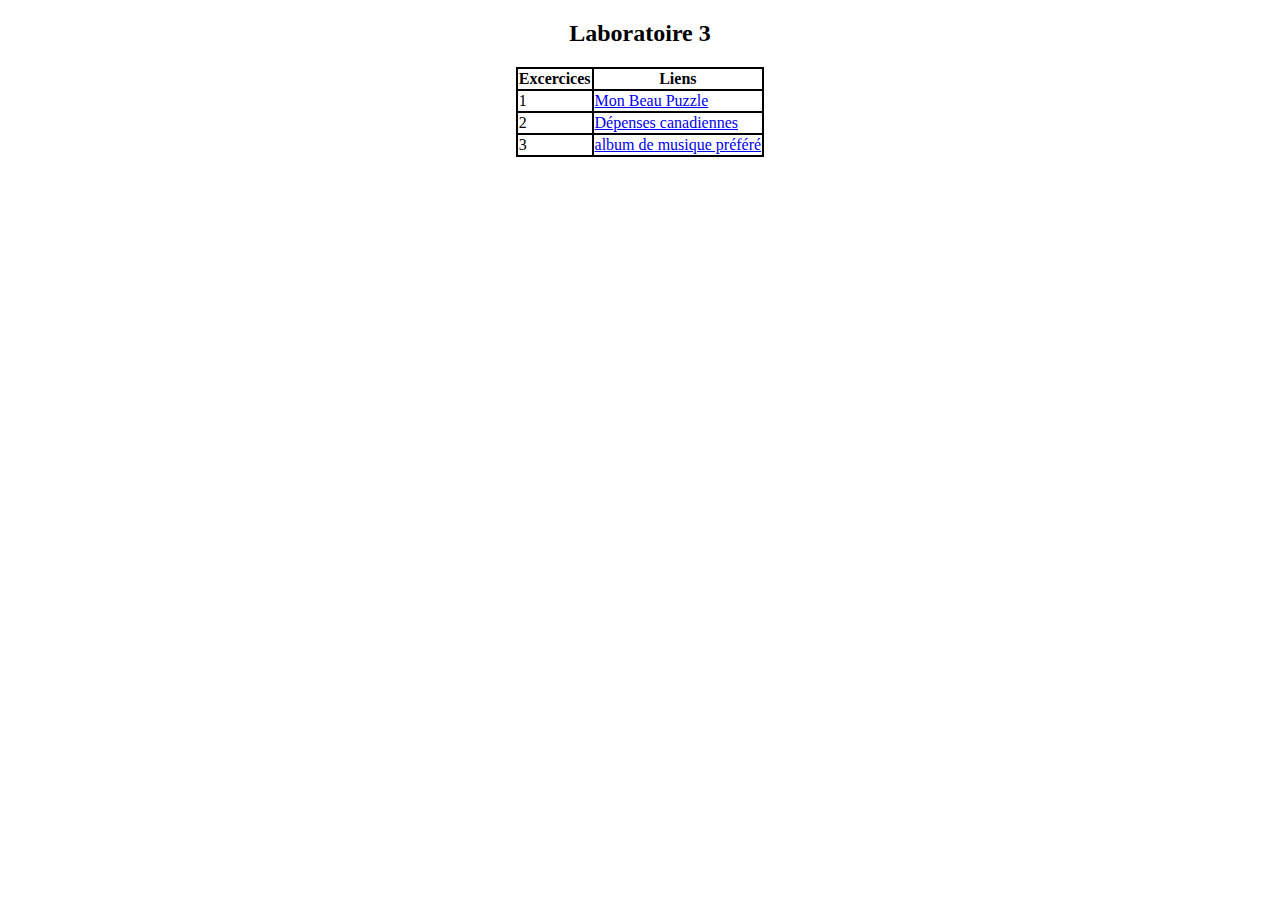
<file: index.html>
<!DOCTYPE html>
<html lang="fr">
    <head>
        <meta charset="UTF-8">
        <title>Laboratoire 3</title>
        <link rel="stylesheet" href="styleindex.css">
    </head>
    <h2>Laboratoire 3</h2>
    <body>
        <table>
            <tr>
                <th>Excercices</th>
                <th>Liens</th>
            </tr>
            <tr>
                <td>1</td>
                <td><a href="excercice1.html">Mon Beau Puzzle</a></td>
            </tr>
            <tr>
                <td>2</td>
                <td><a href="excercice2.html">Dépenses canadiennes</a></td>
            </tr>
            <tr>
                <td>3</td>
                <td><a href="excercice3.html">album de musique préféré</a> </td>
            </tr>
        </table>
    </body>
</html>
</file>
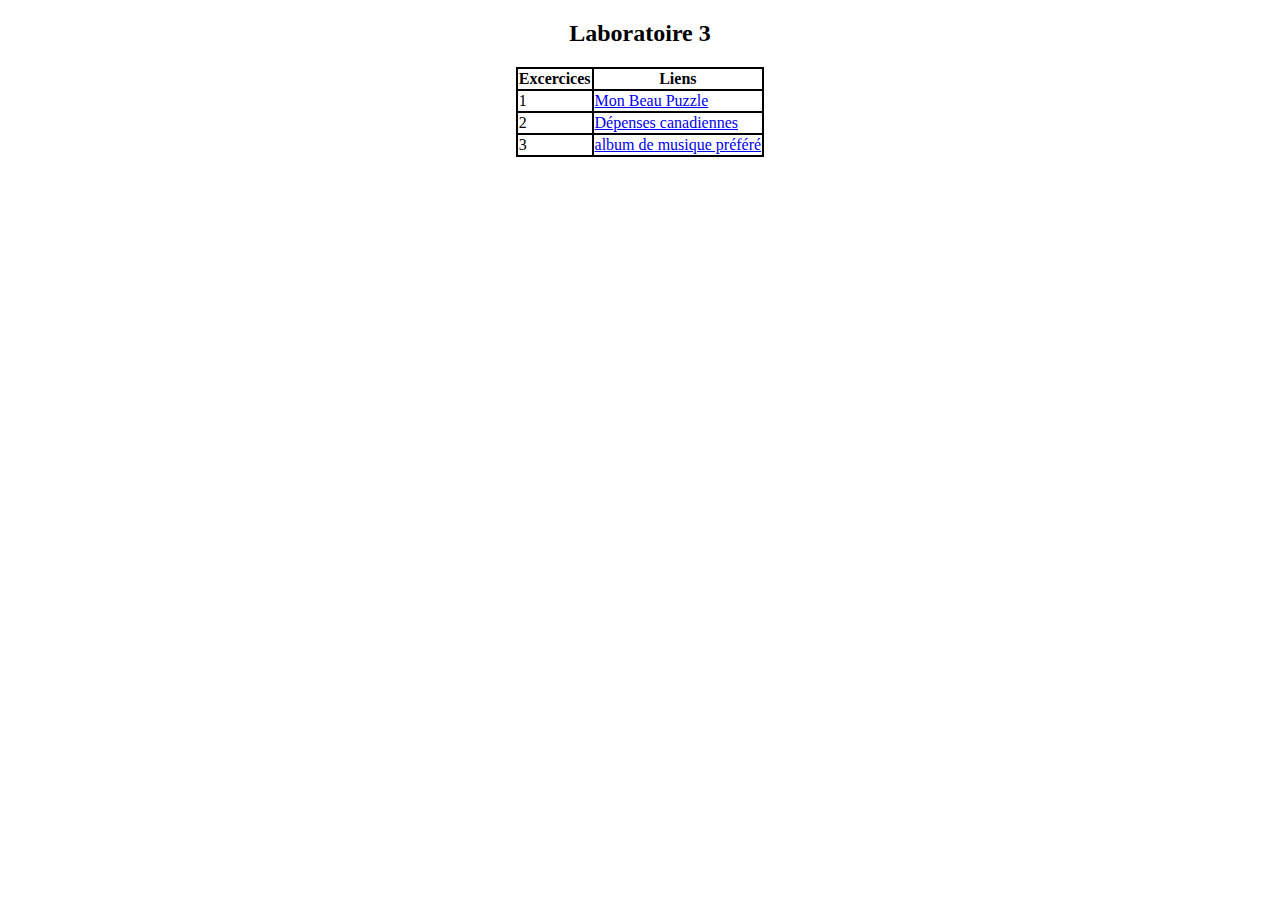
<file: index1/index.html>
<!DOCTYPE html>
<html lang="fr">
    <head>
        <meta charset="UTF-8">
        <title>Laboratoire 3</title>
        <link rel="stylesheet" href="styleindex.css">
    </head>
    <h2>Laboratoire 3</h2>
    <body>
        <table>
            <tr>
                <th>Excercices</th>
                <th>Liens</th>
            </tr>
            <tr>
                <td>1</td>
                <td><a href="ex1.html">Mon Beau Puzzle</a></td>
            </tr>
            <tr>
                <td>2</td>
                <td><a href="ex2.html">Dépenses canadiennes</a></td>
            </tr>
            <tr>
                <td>3</td>
                <td><a href="ex3.html">album de musique préféré</a> </td>
            </tr>
        </table>
    </body>
</html>
</file>
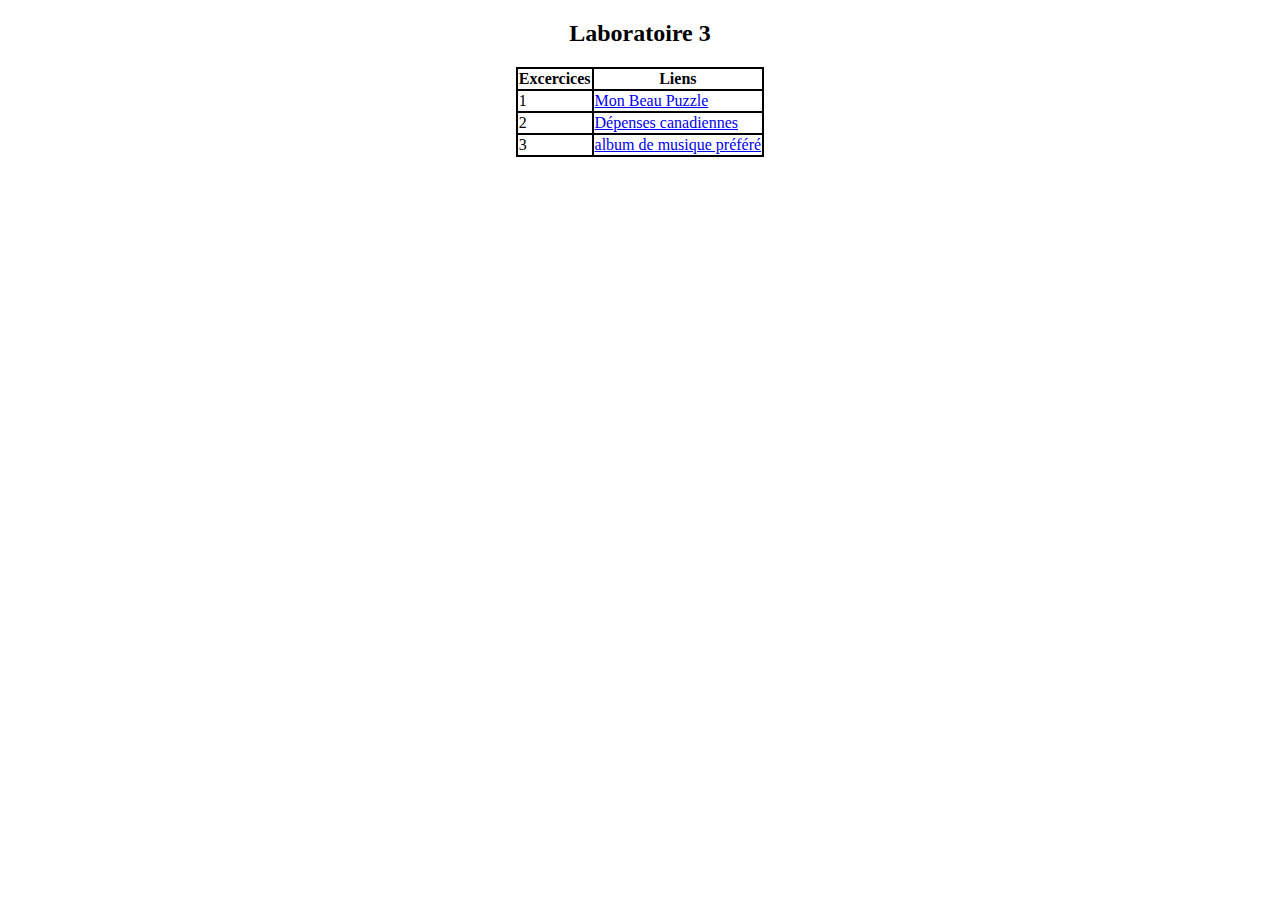
<file: labo3/index.html>
<!DOCTYPE html>
<html lang="fr">
    <head>
        <meta charset="UTF-8">
        <title>Laboratoire 3</title>
        <link rel="stylesheet" href="styleindex.css">
    </head>
    <body>
        <h2>Laboratoire 3</h2>
        <table>
            <tr>
                <th>Excercices</th>
                <th>Liens</th>
            </tr>
            <tr>
                <td>1</td>
                <td><a href="excercice1.html">Mon Beau Puzzle</a></td>
            </tr>
            <tr>
                <td>2</td>
                <td><a href="excercice2.html">Dépenses canadiennes</a></td>
            </tr>
            <tr>
                <td>3</td>
                <td><a href="excercice3.html">album de musique préféré</a> </td>
            </tr>
        </table>
    </body>
</html>
</file>
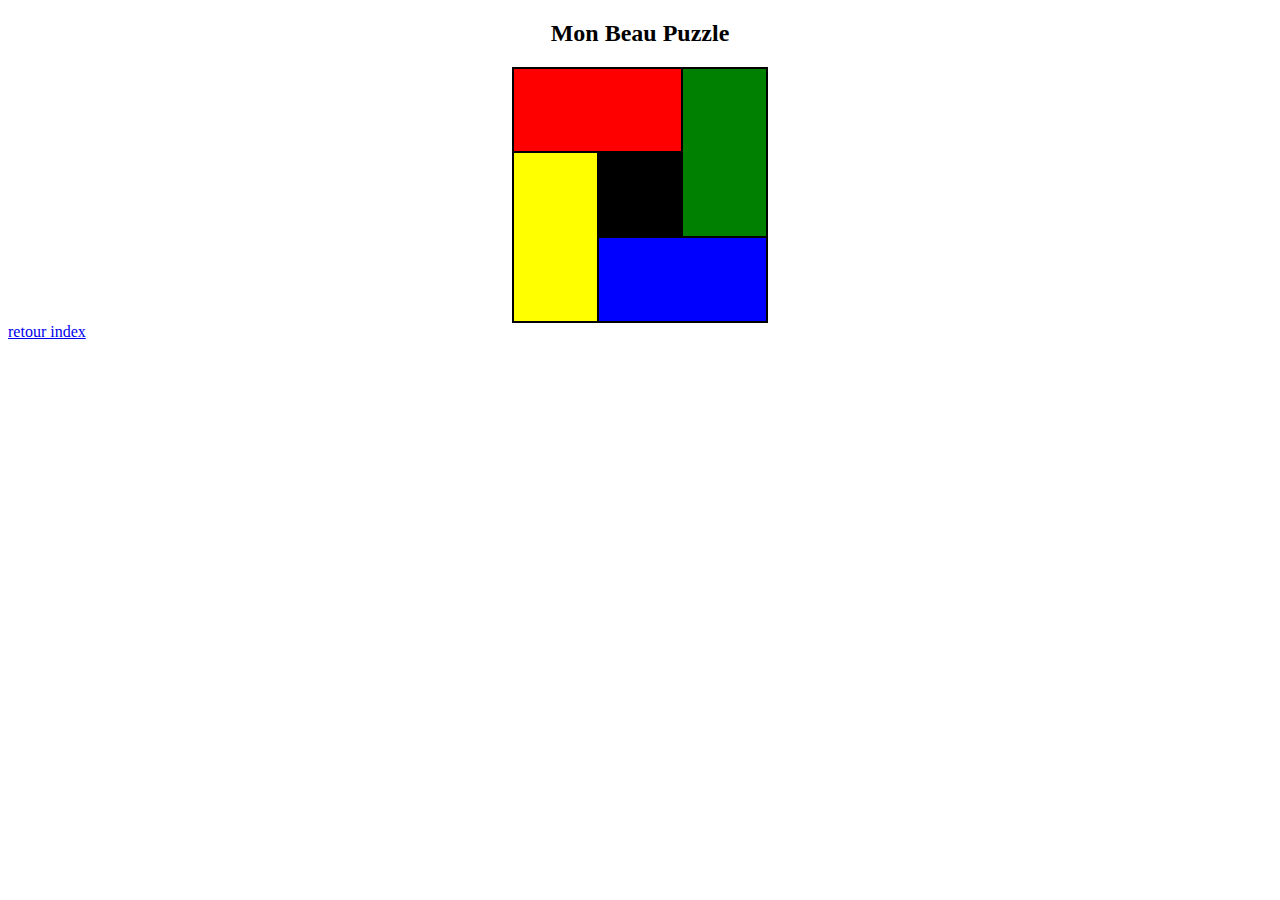
<file: excercice1.html>
<!DOCTYPE html>
<html lang="fr">
    <head>
        <meta charset="UTF-8"/>
        <title>Mon Beau Puzzle</title>
        <link rel="stylesheet" href="styleex1.css">
    </head>
    <body>
        <h2>Mon Beau Puzzle</h2>
        <table>
            <tr>
                <td colspan="2" style="background-color: red;"></td>
                <td rowspan="2" style="background-color:green;"></td>
            </tr>
            <tr>
                <td rowspan="2" style="background-color: yellow;"></td>
                <td style="background-color: black;"></td>
            </tr>
            <tr>
                <td colspan="2"style="background-color: blue;"></td>
            </tr>
        </table>
        <a href="index.html">retour index</a>
    </body>
</html>
</file>
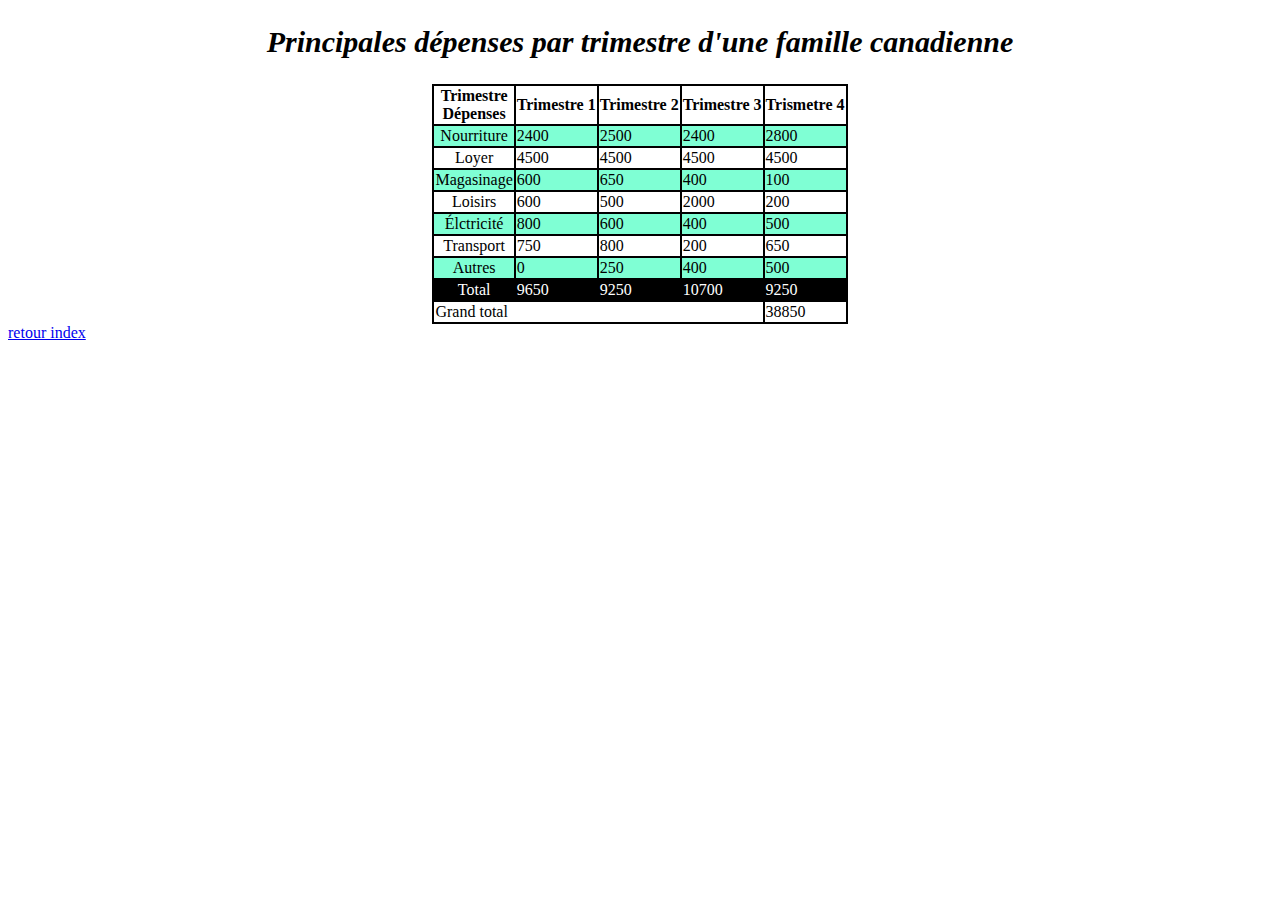
<file: excercice2.html>
<!DOCTYPE html>
<html lang="fr">
    <head>
        <meta charset="UTF-8">
        <title>Laboratoire 3</title>
        <link rel="stylesheet" href="styleex2.css">
    </head>
    <body>
        <h2>Principales dépenses par trimestre d'une famille canadienne</h2>
        <table>
            <tr>
                <th>Trimestre <br> Dépenses</th>
                <th>Trimestre 1</th>
                <th>Trimestre 2</th>
                <th>Trimestre 3</th>
                <th>Trismetre 4</th>
            </tr>
            <tr style="background-color: aquamarine;">
                <td style="text-align: center;">Nourriture</td>
                <td>2400</td>
                <td>2500</td>
                <td>2400</td>
                <td>2800</td>
            </tr>
            <tr>
                <td style="text-align: center;">Loyer</td>
                <td>4500</td>
                <td>4500</td>
                <td>4500</td>
                <td>4500</td>
            </tr>
            <tr style="background-color: aquamarine;">
                <td style="text-align: center;">Magasinage</td>
                <td>600</td>
                <td>650</td>
                <td>400</td>
                <td>100</td>
            </tr>
            <tr>
                <td style="text-align: center;">Loisirs</td>
                <td>600</td>
                <td>500</td>
                <td>2000</td>
                <td>200</td>
            </tr>
            <tr style="background-color: aquamarine;">
                <td style="text-align: center;">Élctricité</td>
                <td>800</td>
                <td>600</td>
                <td>400</td>
                <td>500</td>
            </tr>
            <tr>
                <td style="text-align: center;">Transport</td>
                <td>750</td>
                <td>800</td>
                <td>200</td>
                <td>650</td>
            </tr>
            <tr style="background-color: aquamarine;">
                <td style="text-align: center;">Autres</td>
                <td>0</td>
                <td>250</td>
                <td>400</td>
                <td>500</td>
            </tr>
            <tr style="background-color: black;color: white;">
                <td style="text-align: center;">Total</td>
                <td>9650</td>
                <td>9250</td>
                <td>10700</td>
                <td>9250</td>
            </tr style="background-color: aquamarine;">
            <td colspan="4">Grand total</td>
            <td>38850</td>
        </table>
        <a href="index.html">retour index</a>
    </body>
</html>
</file>
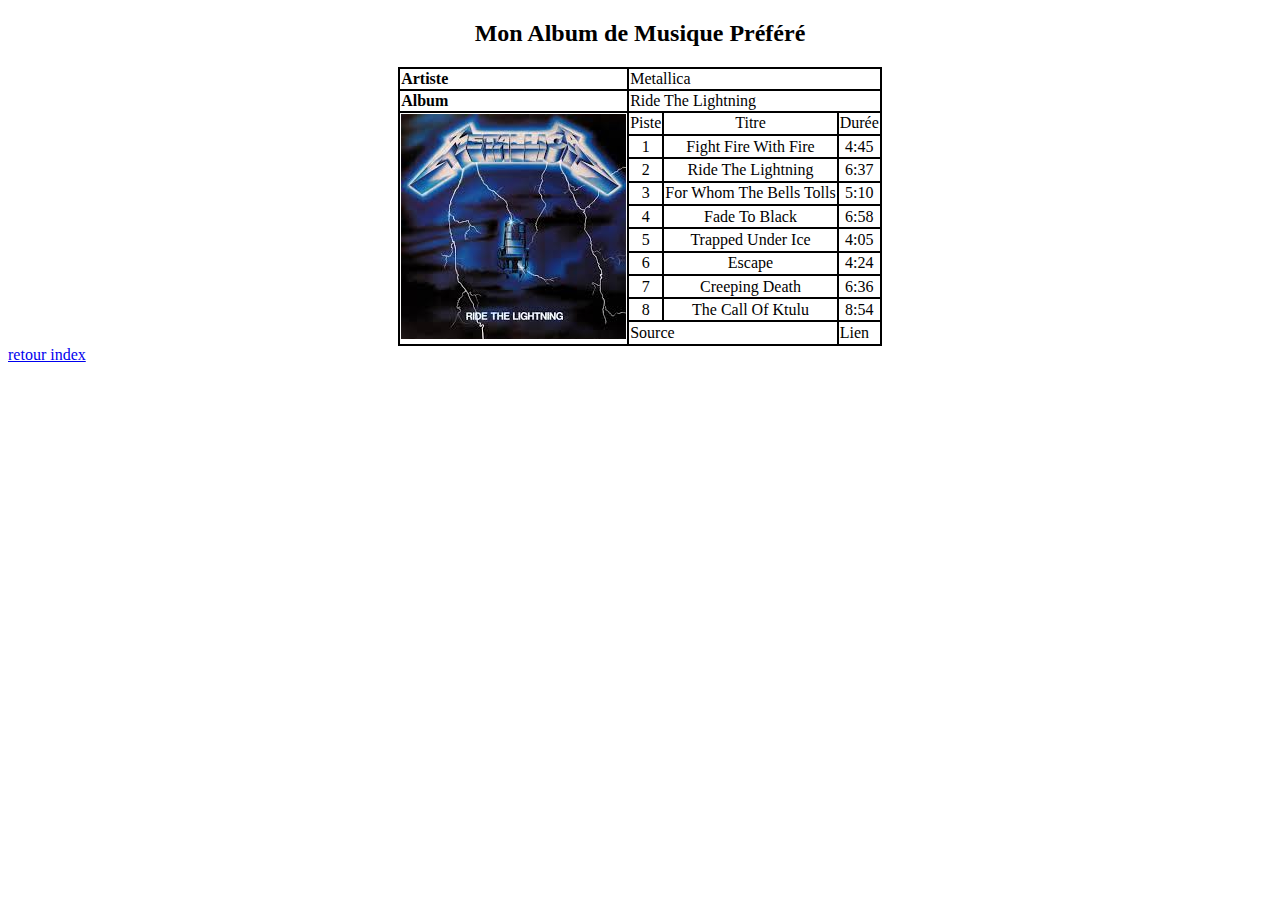
<file: excercice3.html>
<!DOCTYPE html>
<html lang="fr">
    <head>
        <meta charset="UTF-8"/>
        <title></title>
        <link rel="stylesheet" href="styleex3.css">
    </head>
    <body>
        <h2>Mon Album de Musique Préféré</h2>
        <table>
            <tr style="text-align: left;">
                <th colspan="4">Artiste</th>
                <td colspan="5">Metallica</td>
            </tr>
            <tr style="text-align: left;">
                <th colspan="4">Album</th>
                <td colspan="5">Ride The Lightning</td>
            </tr>
            <tr style="text-align: center;">
                <td rowspan="12" colspan="4"><img src="metallica.jpg" alt="imagealbum" style="height: 256; width: 256;"></td>
                <td>Piste</td>
                <td colspan="3">Titre</td>
                <td>Durée</td>
            </tr>
            <tr style="text-align: center;">
                <td>1</td>
                <td colspan="3">Fight Fire With Fire</td>
                <td>4:45</td>
            </tr>
            <tr style="text-align: center;">
                <td>2</td>
                <td colspan="3">Ride The Lightning</td>
                <td>6:37</td>
            </tr>
            <tr style="text-align: center;">
                <td>3</td>
                <td colspan="3">For Whom The Bells Tolls</td>
                <td>5:10</td>
            </tr>
            <tr style="text-align: center;">
                <td>4</td>
                <td colspan="3">Fade To Black</td>
                <td>6:58</td>
            </tr>
            <tr style="text-align: center;">
                <td>5</td>
                <td colspan="3">Trapped Under Ice</td>
                <td>4:05</td>
            </tr>
            <tr style="text-align: center;">
                <td>6</td>
                <td colspan="3">Escape</td>
                <td>4:24</td>
            </tr>
            <tr style="text-align: center;">
                <td>7</td>
                <td colspan="3">Creeping Death</td>
                <td>6:36</td>
            </tr>
            <tr style="text-align: center;">
                <td>8</td>
                <td colspan="3">The Call Of Ktulu</td>
                <td>8:54</td>
            </tr>
            <tr>
                <td colspan="4">Source</td>
                <td colspan="5">Lien</td>
            </tr>
        </table>
        <a href="index.html">retour index</a>
    </body>
</html>
</file>
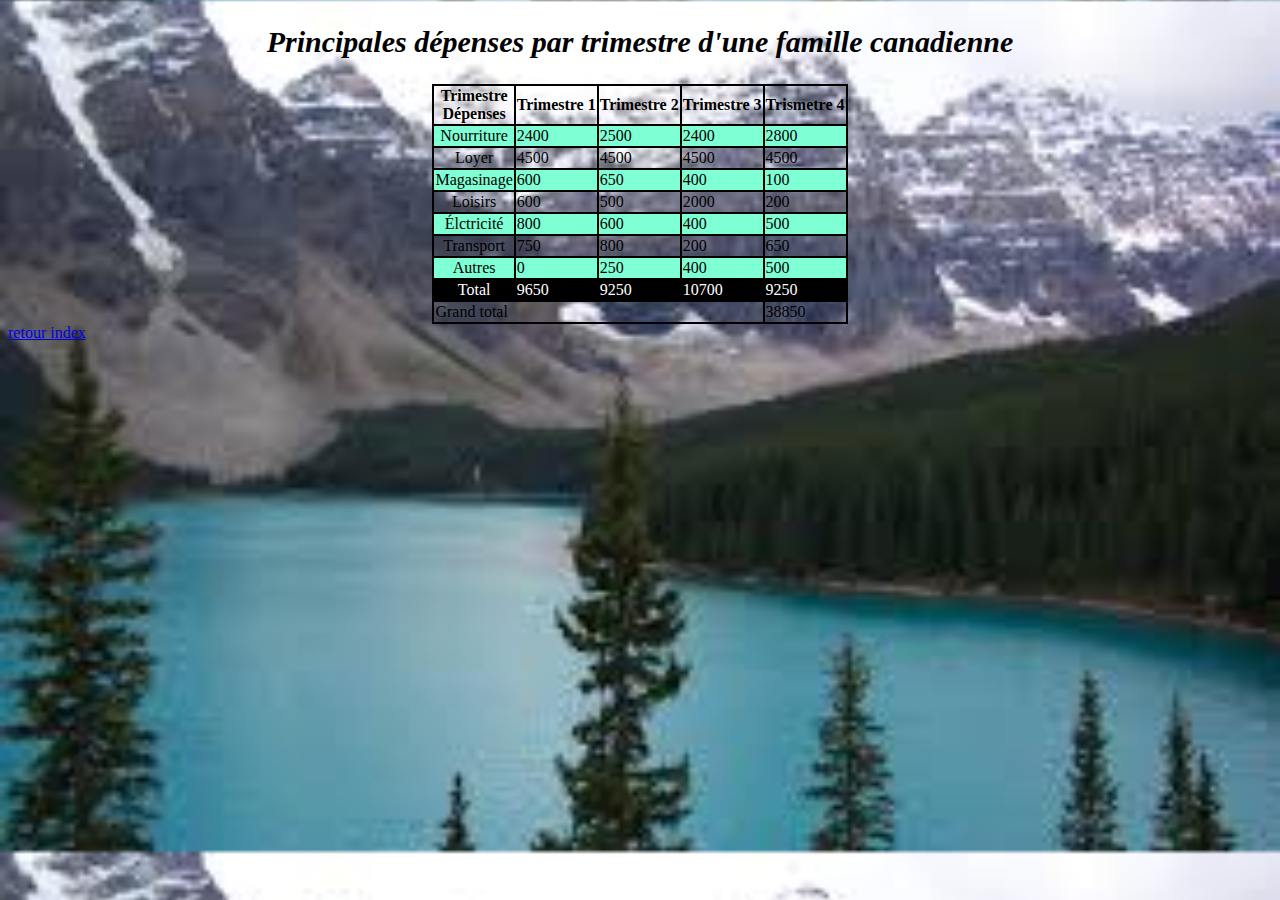
<file: labo3/excercice2.html>
<!DOCTYPE html>
<html lang="fr">
    <head>
        <meta charset="UTF-8">
        <title>Laboratoire 3</title>
        <link rel="stylesheet" href="styleex2.css">
    </head>
    <body<a href="">
        <h2>Principales dépenses par trimestre d'une famille canadienne</h2>
        <table>
            <tr>
                <th>Trimestre <br> Dépenses</th>
                <th>Trimestre 1</th>
                <th>Trimestre 2</th>
                <th>Trimestre 3</th>
                <th>Trismetre 4</th>
            </tr>
            <tr style="background-color: aquamarine;">
                <td style="text-align: center;">Nourriture</td>
                <td>2400</td>
                <td>2500</td>
                <td>2400</td>
                <td>2800</td>
            </tr>
            <tr>
                <td style="text-align: center;">Loyer</td>
                <td>4500</td>
                <td>4500</td>
                <td>4500</td>
                <td>4500</td>
            </tr>
            <tr style="background-color: aquamarine;">
                <td style="text-align: center;">Magasinage</td>
                <td>600</td>
                <td>650</td>
                <td>400</td>
                <td>100</td>
            </tr>
            <tr>
                <td style="text-align: center;">Loisirs</td>
                <td>600</td>
                <td>500</td>
                <td>2000</td>
                <td>200</td>
            </tr>
            <tr style="background-color: aquamarine;">
                <td style="text-align: center;">Élctricité</td>
                <td>800</td>
                <td>600</td>
                <td>400</td>
                <td>500</td>
            </tr>
            <tr>
                <td style="text-align: center;">Transport</td>
                <td>750</td>
                <td>800</td>
                <td>200</td>
                <td>650</td>
            </tr>
            <tr style="background-color: aquamarine;">
                <td style="text-align: center;">Autres</td>
                <td>0</td>
                <td>250</td>
                <td>400</td>
                <td>500</td>
            </tr>
            <tr style="background-color: black;color: white;">
                <td style="text-align: center;">Total</td>
                <td>9650</td>
                <td>9250</td>
                <td>10700</td>
                <td>9250</td>
            </tr style="background-color: aquamarine;">
            <td colspan="4">Grand total</td>
            <td>38850</td>
        </table>
        <a href="index.html">retour index</a>
    </body>
</html>
</file>
<file: styleindex.css>
table, td, th{
    border: 2px solid black;
    border-collapse: collapse;
}

table{
    margin:auto;
}

h2{
    text-align:center;
}
</file>
<file: index1/styleindex.css>
table, td, th{
    border: 2px solid black;
    border-collapse: collapse;
}

table{
    margin:auto;
}

h2{
    text-align:center;
}
</file>
<file: labo3/styleindex.css>
table, td, th{
    border: 2px solid black;
    border-collapse: collapse;
}

table{
    margin:auto;
}

h2{
    text-align:center;
}
</file>
<file: styleex1.css>
table, td, th{
    border: 2px solid black;
    border-collapse: collapse;
}
table{
    height: 256px;
    width: 256px;
}

table{
    margin:auto;
}

h2{
    text-align:center;
}
</file>
<file: styleex2.css>
table, td, th{
    border: 2px solid black;
    border-collapse: collapse;
}

table{
    margin:auto;
}

h2{
    text-align:center;
    font-family: fantasy;
    font-size: 30px;
    font-style: italic;
}
</file>
<file: styleex3.css>
table, td, th{
    border: 2px solid black;
    border-collapse: collapse;
}

table{
    margin:auto;
}

h2{
    text-align:center;
}
</file>
<file: labo3/styleex2.css>
table, td, th{
    border: 2px solid black;
    border-collapse: collapse;
}

table{
    margin:auto;
}

h2{
    text-align:center;
    font-family: fantasy;
    font-size: 30px;
    font-style: italic;
}

body {
    background-image: url("imageex2.jpg");
    background-image: top center;
    background-size: cover;
}
</file>
